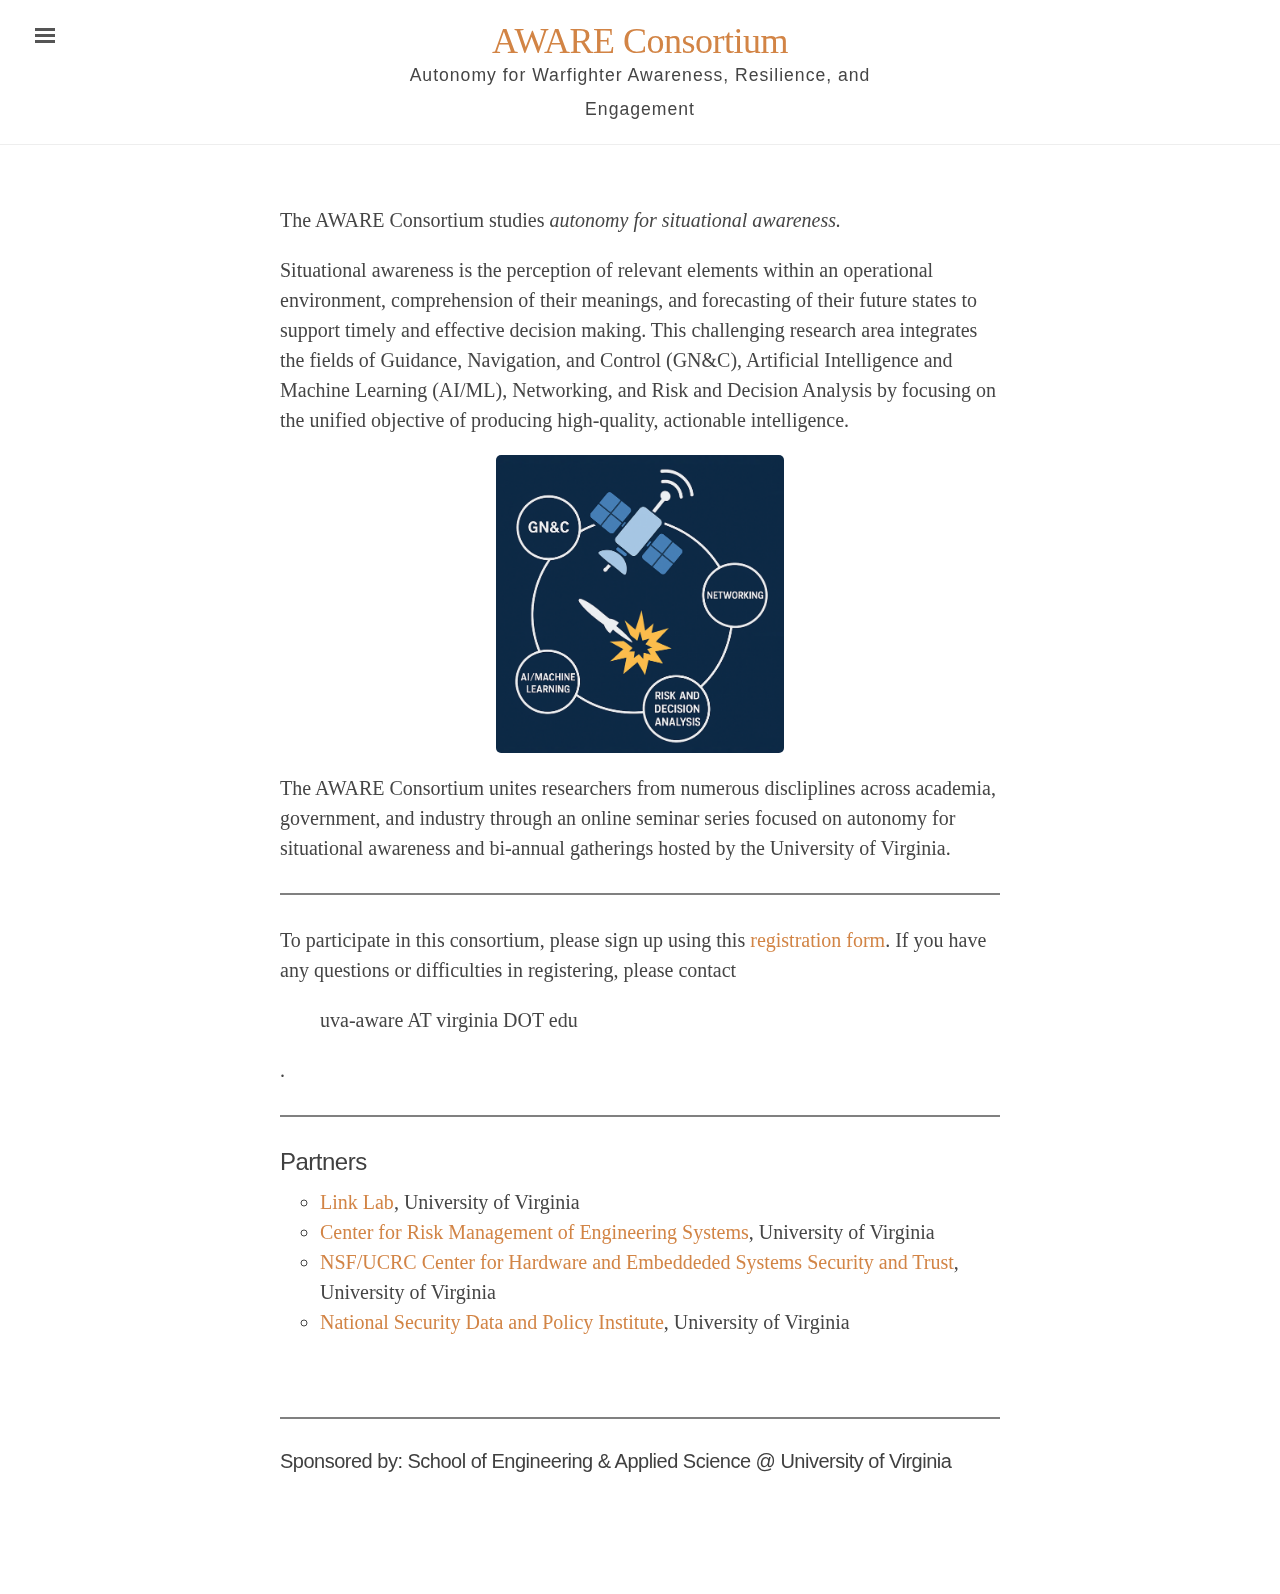
<file: index.html>
<!DOCTYPE html>
<html lang="en-us">

  <head prefix="og: http://ogp.me/ns#; dc: http://purl.org/dc/terms/#">
  
  
  <!-- Canonical link to help search engines -->
  <link rel="canonical" href="https://uva-aware.github.io/" />

  <!-- Basic meta elements -->
  <meta charset="utf-8" />

  <!-- Enable responsiveness on mobile devices -->
  <meta name="viewport" content="width=device-width,initial-scale=1.0,shrink-to-fit=no" />

  <title>
    
      UVa AWARE
    
  </title>

  <!-- Dublin Core metadata for Zotero -->
  <meta property="dc:title" content="AWARE Consortium" />
  <meta property="dc:creator" content="Frank Lagor" />
  <meta property="dc:identifier" content="https://uva-aware.github.io/" />
  
  
  
  <meta property="dc:source" content="AWARE Consortium" />

  <!-- Open Graph Metadata -->
  <meta property="og:title" content="AWARE Consortium" />
  <meta property="og:url" content="https://uva-aware.github.io/" />
  <meta property="og:image" content="https://uva-aware.github.io/logo.png" />
  <meta property="og:image:width" content="110" />
  <meta property="og:image:height" content="200" />
 

  <meta property="og:description" content="AWARE Consortium">
  <meta property="og:type" content="website" />


  <!-- CSS link -->
  <link rel="stylesheet" href="assets/style.css" />

  <!-- Icons -->
  <link rel="apple-touch-icon-precomposed" sizes="180x180" href="/assets/apple-touch-icon-precomposed.png" />
  <Link rel="shortcut icon" href="/assets/favicon.ico" />

  <!-- Rss -->
  <link rel="alternate" type="application/rss+xml" title="RSS" href="https://uva-aware.github.io/atom.xml" />
</head>


  <body class="theme-base-orange">

    <!-- This if statement decides which sidebar to use -->
    
    <!--
  Target for toggling the sidebar `.sidebar-checkbox` is for regular styles, `#sidebar-checkbox` for
  behavior.
-->
<input type="checkbox" class="sidebar-checkbox" id="sidebar-checkbox">

<!-- Toggleable sidebar -->
<aside class="sidebar" id="sidebar">
  <div class="sidebar-item">
    <p>AWARE Consortium</p>
  </div>

  <nav class="sidebar-nav">
    <a class="sidebar-nav-item" href="index.html">About</a>   
    <a class="sidebar-nav-item" href="participants.html">Participants</a>
    <a class="sidebar-nav-item" href="onlineSeminar.html">Seminar Series</a>
    
        
      
    
      
    
      
    
      
    

    <!-- The code below is used for manually entered links  -->
    <!-- <span style='cursor:pointer;' onclick="javascript:var hypothesis = document.createElement('script'); -->
    <!--   hypothesis.setAttribute('src','https://hypothes.is/embed.js'); -->
    <!--   document.head.appendChild(hypothesis);"><a class="sidebar-nav-item">Annotate me</a></span> -->

  <!--
    <a class="sidebar-nav-item" href="https://via.hypothes.is/https://uvaml.github.io//" data-proofer-ignore>Annotate me</a>
    <script src="https://hypothes.is/embed.js" async></script>
  -->

  <!--   <a class="sidebar-nav-item" href="https://github.com/minicomp/ed" target="_blank">GitHub project</a> -->
  <!-- </nav> -->

  <div class="sidebar-item">
    <p>
      Built with <a href="https://minicomp.github.io/ed/">Ed.</a> Distributed under an MIT license.
    </p>
  </div>
</aside>

    

    <!--
      Wrap is the content to shift when toggling the sidebar. We wrap the content to avoid any CSS
      collisions with our real content.
    -->
    <div class="wrap">
      <header class="masthead">
        <div class="container">
          <h3 class="masthead-title">
            <a href="index.html" title="Home">AWARE Consortium</a>
            <br><small>Autonomy for Warfighter Awareness, Resilience, and Engagement</small>
          </h3>
        </div>
      </header>

      <main class="container content" id="main">
        <div class="introduction">
	
	  
  <!-- <h1>hi.</h1> -->
  <p align="bottom">
    The AWARE Consortium studies <em> autonomy for situational awareness.</em>
  </p>

	<p>
	  Situational awareness is the perception of relevant elements within an operational environment, comprehension of their meanings, and forecasting of their future states to support timely and effective decision making. This challenging research area integrates the fields of Guidance, Navigation, and Control (GN&ampC), Artificial Intelligence and Machine Learning (AI/ML), Networking, and Risk and Decision Analysis by focusing on the unified objective of producing high-quality, actionable intelligence. 
	</p>
		    <center>
	<img src="assets/logoSmall.png" alt="Graphic of AWARE disciplines" style="width: 40%; height: auto;">
	</center>
	  <p>
	      The AWARE Consortium unites researchers from numerous discliplines across academia, government, and industry through an online seminar series focused on autonomy for situational awareness and bi-annual gatherings hosted by the University of Virginia. 
	    </p>


  
  	<hr style="height:2px;border-width:0;color:gray;background-color:gray">
  <p>
    To participate in this consortium, please sign up using this <a href="https://virginia.az1.qualtrics.com/jfe/form/SV_09EQVuzhOEUPhyK">registration form</a>.  If you have any questions or difficulties in registering, please contact <ul> uva-aware AT virginia DOT edu </ul>.
  </p>

</div>

<hr style="height:2px;border-width:0;color:gray;background-color:gray">

<div class="toc">
  <h2>Partners</h2>
  <ul class="texts">
    <li class="text-title">
      <a href="https://engineering.virginia.edu/labs-groups/link-lab"> Link Lab</a>, University of Virginia
    </li>
    <li class="text-title">
      <a href="https://engineering.virginia.edu/centers-institutes/center-risk-management-engineering-systems"> Center for Risk Management of Engineering Systems</a>, University of Virginia
    </li>
    <li class="text-title">
      <a href="https://engineering.virginia.edu/centers-institutes/center-risk-management-engineering-systems/center-hardware-and-embedded-systems-security-and-trust"> NSF/UCRC Center for Hardware and Embeddeded Systems Security and Trust</a>, University of Virginia
    </li>
	<li class="text-title">
      <a href="https://nationalsecurity.virginia.edu/"> National Security Data and Policy Institute</a>, University of Virginia
    </li>  
  </ul>
  
  </div>

<hr style="height:2px;border-width:0;color:gray;background-color:gray">

<div class="sponsorship">
  <!-- <H1>hi.</h1> -->
<h3>Sponsored by: School of Engineering & Applied Science @ University of Virginia</h3></br>
  
</div>

      </main>
    </div>

    <label for="sidebar-checkbox" class="sidebar-toggle"></label>

    <script>

    // Highlight search Query
    var url = window.location.href;
      if (url.lastIndexOf("?q=") > 0) {
        // get the index of the parameter, add three (to account for length)
        var stringloc = url.lastIndexOf("?q=") + 3;
        // get the substring (query) and decode
        var searchquery = decodeURIComponent(url.substr(stringloc));
        // regex matches at beginning of line, end of line or word boundary, useful for poetry
        var regex = new RegExp("(?:^|\\b)(" + searchquery + ")(?:$|\\b)", "gim");
        // get, add mark and then set content
        var content = document.getElementById("main").innerHTML;
        document.getElementById("main").innerHTML = content.replace(regex, "<mark>$1</mark>");
      }

      // Toggle sidebar
      (function(document) {
        var toggle = document.querySelector('.sidebar-toggle');
        var sidebar = document.querySelector('#sidebar');
        var checkbox = document.querySelector('#sidebar-checkbox');

        document.addEventListener('click', function(e) {
          var target = e.target;

          if(!checkbox.checked ||
             !sidebar.contains(target) ||
             (target === checkbox || target === toggle)) return;

          checkbox.checked = false;
        }, false);
      })(document);
    </script>

<!-- Facebook SDK for JavaScript -->
<script>
  window.fbAsyncInit = function() {
    FB.init({
      appId      : '589495744558280',
      xfbml      : true,
      version    : 'v2.6'
    });
  };

  (function(d, s, id){
     var js, fjs = d.getElementsByTagName(s)[0];
     if (d.getElementById(id)) {return;}
     js = d.createElement(s); js.id = id;
     js.src = "//connect.facebook.net/en_US/sdk.js";
     fjs.parentNode.insertBefore(js, fjs);
   }(document, 'script', 'facebook-jssdk'));
</script>
  </body>
</html>
</file>
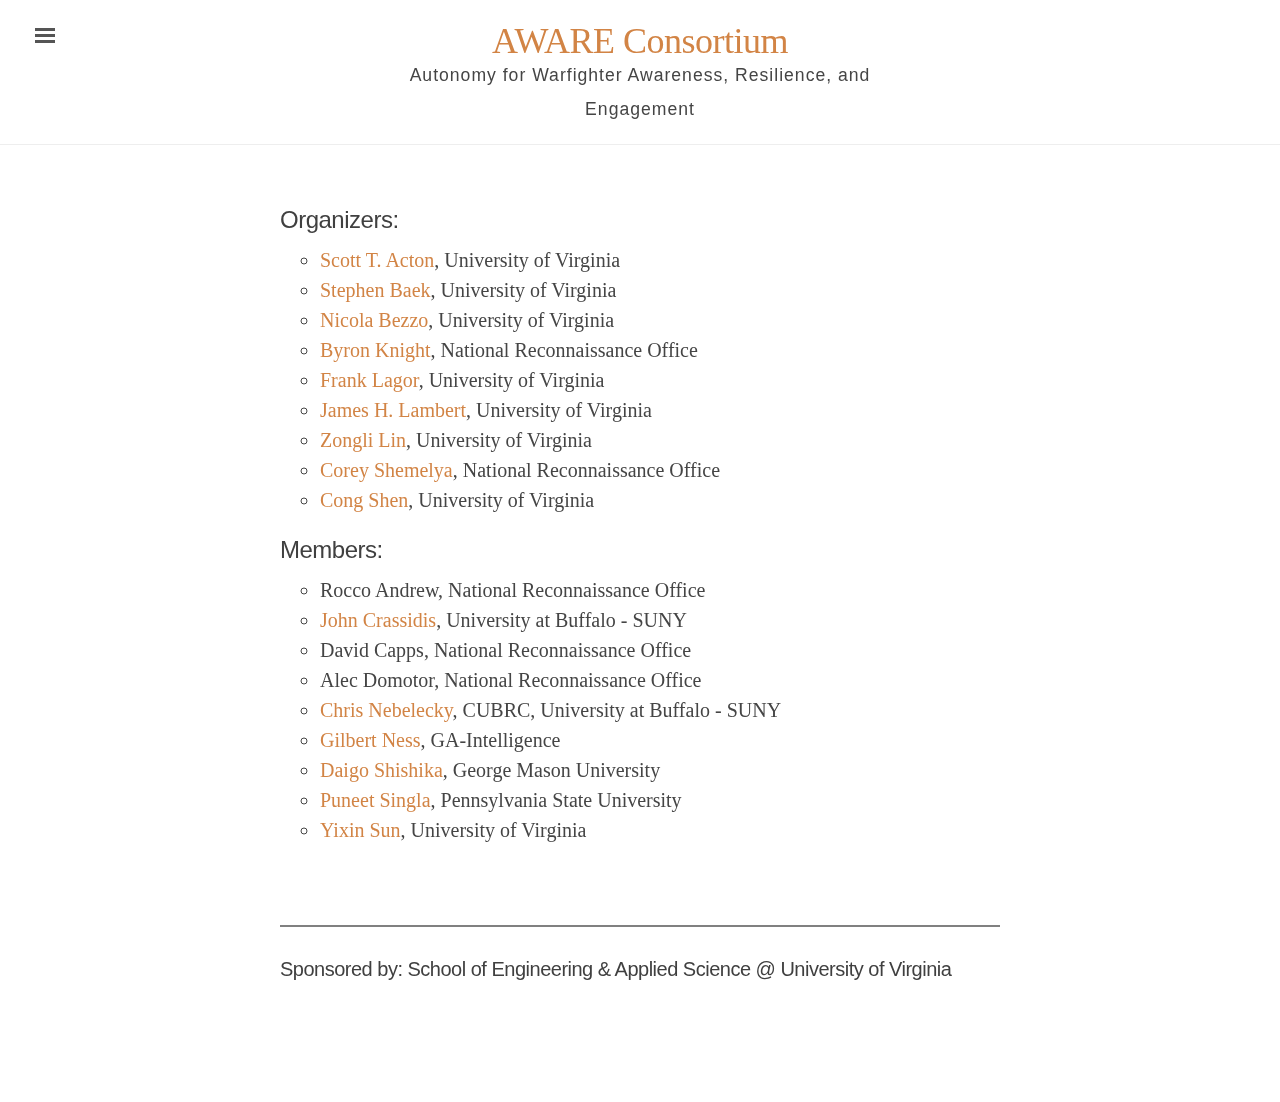
<file: members.html>
<!DOCTYPE html>
<html lang="en-us">

  <head prefix="og: http://ogp.me/ns#; dc: http://purl.org/dc/terms/#">
  
  
  <!-- Canonical link to help search engines -->
  <link rel="canonical" href="https://uva-aware.github.io/" />

  <!-- Basic meta elements -->
  <meta charset="utf-8" />

  <!-- Enable responsiveness on mobile devices -->
  <meta name="viewport" content="width=device-width,initial-scale=1.0,shrink-to-fit=no" />

  <title>
    
      UVa AWARE
    
  </title>

  <!-- Dublin Core metadata for Zotero -->
  <meta property="dc:title" content="AWARE Consortium" />
  <meta property="dc:creator" content="Frank Lagor" />
  <meta property="dc:identifier" content="https://uva-aware.github.io/" />
  
  
  
  <meta property="dc:source" content="AWARE Consortium" />

  <!-- Open Graph Metadata -->
  <meta property="og:title" content="AWARE Consortium" />
  <meta property="og:url" content="https://uva-aware.github.io/" />
  <meta property="og:image" content="https://uva-aware.github.io/logo.png" />
  <meta property="og:image:width" content="110" />
  <meta property="og:image:height" content="200" />
 

  <meta property="og:description" content="AWARE Consortium">
  <meta property="og:type" content="website" />


  <!-- CSS link -->
  <link rel="stylesheet" href="assets/style.css" />

  <!-- Icons -->
  <link rel="apple-touch-icon-precomposed" sizes="180x180" href="/assets/apple-touch-icon-precomposed.png" />
  <Link rel="shortcut icon" href="/assets/favicon.ico" />

  <!-- Rss -->
  <link rel="alternate" type="application/rss+xml" title="RSS" href="https://uva-aware.github.io/atom.xml" />
</head>


  <body class="theme-base-orange">

    <!-- This if statement decides which sidebar to use -->
    
    <!--
  Target for toggling the sidebar `.sidebar-checkbox` is for regular styles, `#sidebar-checkbox` for
  behavior.
-->
<input type="checkbox" class="sidebar-checkbox" id="sidebar-checkbox">

<!-- Toggleable sidebar -->
<aside class="sidebar" id="sidebar">
  <div class="sidebar-item">
    <p>AWARE Consortium</p>
  </div>

  <nav class="sidebar-nav">
    <a class="sidebar-nav-item" href="index.html">About</a>   
    <a class="sidebar-nav-item" href="members.html">Members</a>
    <a class="sidebar-nav-item" href="onlineSeminar.html">Seminar Series</a>
    
        
      
    
      
    
      
    
      
    

    <!-- The code below is used for manually entered links  -->
    <!-- <span style='cursor:pointer;' onclick="javascript:var hypothesis = document.createElement('script'); -->
    <!--   hypothesis.setAttribute('src','https://hypothes.is/embed.js'); -->
    <!--   document.head.appendChild(hypothesis);"><a class="sidebar-nav-item">Annotate me</a></span> -->

  <!--
    <a class="sidebar-nav-item" href="https://via.hypothes.is/https://uvaml.github.io//" data-proofer-ignore>Annotate me</a>
    <script src="https://hypothes.is/embed.js" async></script>
  -->

  <!--   <a class="sidebar-nav-item" href="https://github.com/minicomp/ed" target="_blank">GitHub project</a> -->
  <!-- </nav> -->

  <div class="sidebar-item">
    <p>
      Built with <a href="https://minicomp.github.io/ed/">Ed.</a> Distributed under an MIT license.
    </p>
  </div>
</aside>

    

    <!--
      Wrap is the content to shift when toggling the sidebar. We wrap the content to avoid any CSS
      collisions with our real content.
    -->
    <div class="wrap">
      <header class="masthead">
        <div class="container">
          <h3 class="masthead-title">
            <a href="index.html" title="Home">AWARE Consortium</a>
            <br><small>Autonomy for Warfighter Awareness, Resilience, and Engagement</small>
          </h3>
        </div>
      </header>

      <main class="container content" id="main">
<div class="toc">
  <h2>Organizers:</h2>
  <ul class="texts">
    <li class="text-title">
      <a href="https://engineering.virginia.edu/faculty/scott-t-acton"> Scott T. Acton</a>, University of Virginia
    </li>
    <li class="text-title">
      <a href="https://engineering.virginia.edu/faculty/stephen-baek"> Stephen Baek</a>, University of Virginia
    </li>
    <li class="text-title">
      <a href="https://engineering.virginia.edu/faculty/nicola-bezzo"> Nicola Bezzo</a>, University of Virginia
    </li>
   <li class="text-title">
      <a href="https://aiaa.org/people/byron-f-knight/"> Byron Knight</a>, National Reconnaissance Office
   </li>
    <li class="text-title">
      <a href="https://engineering.virginia.edu/faculty/frank-lagor"> Frank Lagor</a>, University of Virginia
    </li>
    <li class="text-title">
      <a href="https://engineering.virginia.edu/faculty/james-h-lambert"> James H. Lambert</a>, University of Virginia
    </li>
    <li class="text-title">
      <a href="https://engineering.virginia.edu/faculty/zongli-lin"> Zongli Lin</a>, University of Virginia
    </li>
    <li class="text-title">
      <a href="https://www.linkedin.com/in/corey-shemelya-69016838/"> Corey Shemelya</a>, National Reconnaissance Office
    </li>
    <li class="text-title">
      <a href="https://engineering.virginia.edu/faculty/cong-shen"> Cong Shen</a>, University of Virginia
    </li>

  
    
  </ul>

  

  <h2>Members:</h2>
  <ul class="texts">
	<li class="text-title">
      Rocco Andrew, National Reconnaissance Office
    </li>  
    <li class="text-title">
      <a href="https://engineering.buffalo.edu/mechanical-aerospace/people/faculty/j-crassidis.html"> John Crassidis</a>, University at Buffalo - SUNY
    </li>
	<li class="text-title">
      David Capps, National Reconnaissance Office
    </li>
	<li class="text-title">
      Alec Domotor, National Reconnaissance Office
    </li>
	<li class="text-title">
      <a href="https://engineering.buffalo.edu/mechanical-aerospace/people/faculty/adjunct.host.html/content/shared/engineering/mechanical-aerospace/profiles/nebelecky-chris.detail.html"> Chris Nebelecky</a>, CUBRC, University at Buffalo - SUNY
    </li>
	<li class="text-title">
      <a href="https://www.ga-intelligence.com/people/gilbert-ness">Gilbert Ness</a>, GA-Intelligence
    </li>
    <li class="text-title">
      <a href="https://volgenau.gmu.edu/profiles/dshishik"> Daigo Shishika</a>, George Mason University
    </li>
    </li>
    <li class="text-title">
      <a href="https://www.aero.psu.edu/department/directory-detail-g.aspx?q=pxs433"> Puneet Singla</a>, Pennsylvania State University
    </li>
	<li class="text-title">
      <a href="https://engineering.virginia.edu/faculty/yixin-sun"> Yixin Sun</a>, University of Virginia
    </li>

  </ul>
</div>
	
<hr style="height:2px;border-width:0;color:gray;background-color:gray">



<div class="sponsorship">
  <!-- <h1>hi.</h1> -->
  <h3>Sponsored by: School of Engineering & Applied Science @ University of Virginia</h3></br>

  </div>


      </main>
    </div>

    <label for="sidebar-checkbox" class="sidebar-toggle"></label>

    <script>

    // Highlight search Query
    var url = window.location.href;
      if (url.lastIndexOf("?q=") > 0) {
        // get the index of the parameter, add three (to account for length)
        var stringloc = url.lastIndexOf("?q=") + 3;
        // get the substring (query) and decode
        var searchquery = decodeURIComponent(url.substr(stringloc));
        // regex matches at beginning of line, end of line or word boundary, useful for poetry
        var regex = new RegExp("(?:^|\\b)(" + searchquery + ")(?:$|\\b)", "gim");
        // get, add mark and then set content
        var content = document.getElementById("main").innerHTML;
        document.getElementById("main").innerHTML = content.replace(regex, "<mark>$1</mark>");
      }

      // Toggle sidebar
      (function(document) {
        var toggle = document.querySelector('.sidebar-toggle');
        var sidebar = document.querySelector('#sidebar');
        var checkbox = document.querySelector('#sidebar-checkbox');

        document.addEventListener('click', function(e) {
          var target = e.target;

          if(!checkbox.checked ||
             !sidebar.contains(target) ||
             (target === checkbox || target === toggle)) return;

          checkbox.checked = false;
        }, false);
      })(document);
    </script>

<!-- Facebook SDK for JavaScript -->
<script>
  window.fbAsyncInit = function() {
    FB.init({
      appId      : '589495744558280',
      xfbml      : true,
      version    : 'v2.6'
    });
  };

  (function(d, s, id){
     var js, fjs = d.getElementsByTagName(s)[0];
     if (d.getElementById(id)) {return;}
     js = d.createElement(s); js.id = id;
     js.src = "//connect.facebook.net/en_US/sdk.js";
     fjs.parentNode.insertBefore(js, fjs);
   }(document, 'script', 'facebook-jssdk'));
</script>
  </body>
</html>
</file>
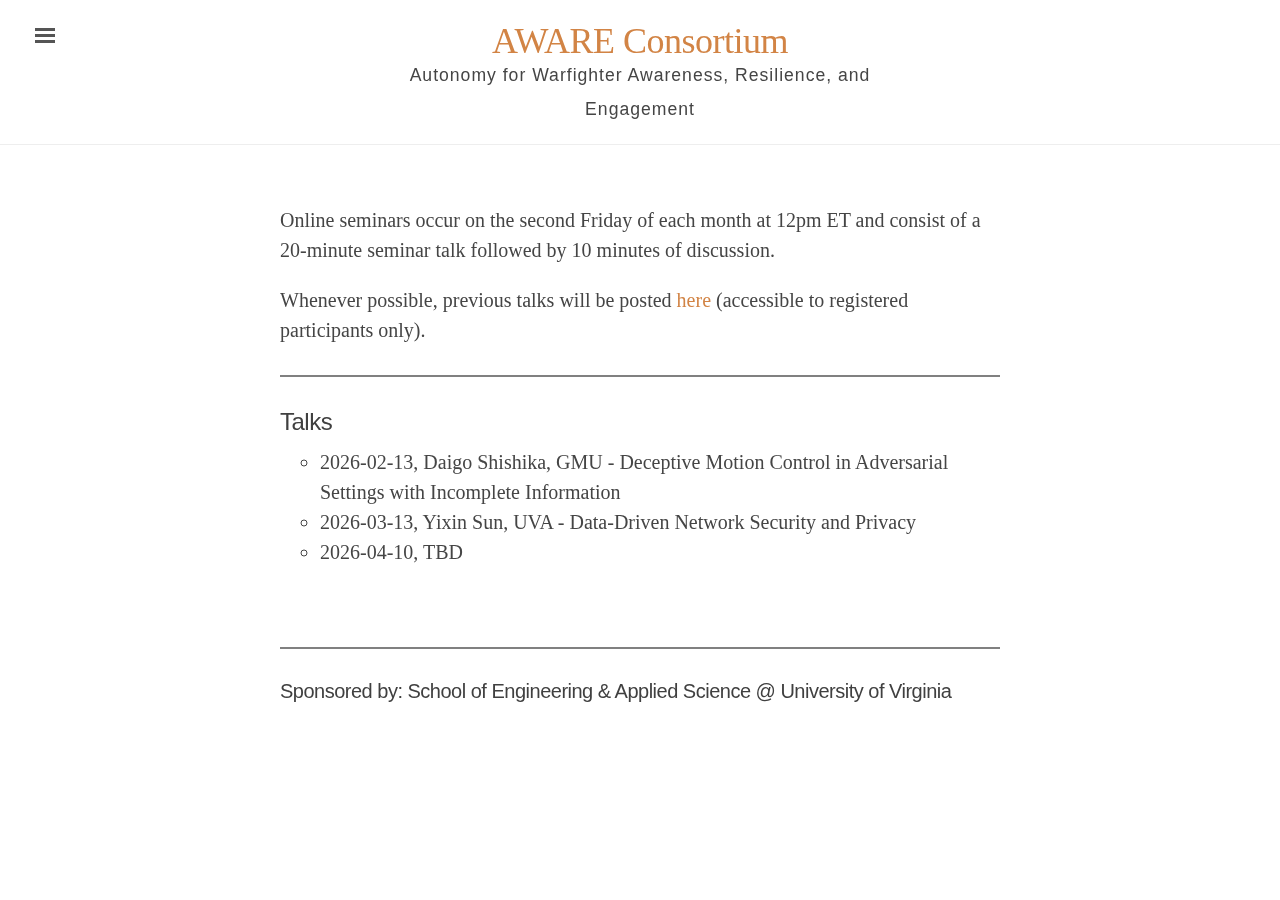
<file: onlineSeminar.html>
<!DOCTYPE html>
<html lang="en-us">

  <head prefix="og: http://ogp.me/ns#; dc: http://purl.org/dc/terms/#">
  
  
  <!-- Canonical link to help search engines -->
  <link rel="canonical" href="https://uva-aware.github.io/" />

  <!-- Basic meta elements -->
  <meta charset="utf-8" />

  <!-- Enable responsiveness on mobile devices -->
  <meta name="viewport" content="width=device-width,initial-scale=1.0,shrink-to-fit=no" />

  <title>
    
      UVa AWARE
    
  </title>

  <!-- Dublin Core metadata for Zotero -->
  <meta property="dc:title" content="AWARE Consortium" />
  <meta property="dc:creator" content="Frank Lagor" />
  <meta property="dc:identifier" content="https://uva-aware.github.io/" />
  
  
  
  <meta property="dc:source" content="AWARE Consortium" />

  <!-- Open Graph Metadata -->
  <meta property="og:title" content="AWARE Consortium" />
  <meta property="og:url" content="https://uva-aware.github.io/" />
  <meta property="og:image" content="https://uva-aware.github.io/logo.png" />
  <meta property="og:image:width" content="110" />
  <meta property="og:image:height" content="200" />
 

  <meta property="og:description" content="AWARE Consortium">
  <meta property="og:type" content="website" />


  <!-- CSS link -->
  <link rel="stylesheet" href="assets/style.css" />

  <!-- Icons -->
  <link rel="apple-touch-icon-precomposed" sizes="180x180" href="/assets/apple-touch-icon-precomposed.png" />
  <Link rel="shortcut icon" href="/assets/favicon.ico" />

  <!-- Rss -->
  <link rel="alternate" type="application/rss+xml" title="RSS" href="https://uva-aware.github.io/atom.xml" />
</head>


  <body class="theme-base-orange">

    <!-- This if statement decides which sidebar to use -->
    
    <!--
  Target for toggling the sidebar `.sidebar-checkbox` is for regular styles, `#sidebar-checkbox` for
  behavior.
-->
<input type="checkbox" class="sidebar-checkbox" id="sidebar-checkbox">

<!-- Toggleable sidebar -->
<aside class="sidebar" id="sidebar">
  <div class="sidebar-item">
    <p>AWARE Consortium</p>
  </div>

  <nav class="sidebar-nav">
    <a class="sidebar-nav-item" href="index.html">About</a>   
    <a class="sidebar-nav-item" href="participants.html">Participants</a>
    <a class="sidebar-nav-item" href="onlineSeminar.html">Seminar Series</a>
    
        
      
    
      
    
      
    
      
    

    <!-- The code below is used for manually entered links  -->
    <!-- <span style='cursor:pointer;' onclick="javascript:var hypothesis = document.createElement('script'); -->
    <!--   hypothesis.setAttribute('src','https://hypothes.is/embed.js'); -->
    <!--   document.head.appendChild(hypothesis);"><a class="sidebar-nav-item">Annotate me</a></span> -->

  <!--
    <a class="sidebar-nav-item" href="https://via.hypothes.is/https://uvaml.github.io//" data-proofer-ignore>Annotate me</a>
    <script src="https://hypothes.is/embed.js" async></script>
  -->

  <!--   <a class="sidebar-nav-item" href="https://github.com/minicomp/ed" target="_blank">GitHub project</a> -->
  <!-- </nav> -->

  <div class="sidebar-item">
    <p>
      Built with <a href="https://minicomp.github.io/ed/">Ed.</a> Distributed under an MIT license.
    </p>
  </div>
</aside>

    

    <!--
      Wrap is the content to shift when toggling the sidebar. We wrap the content to avoid any CSS
      collisions with our real content.
    -->
    <div class="wrap">
      <header class="masthead">
        <div class="container">
          <h3 class="masthead-title">
            <a href="index.html" title="Home">AWARE Consortium</a>
            <br><small>Autonomy for Warfighter Awareness, Resilience, and Engagement</small>
          </h3>
        </div>
      </header>

      <main class="container content" id="main">
        <div class="introduction">
	  <p>Online seminars occur on the second Friday of each month at 12pm ET and consist of a 20-minute seminar talk followed by 10 minutes of discussion.
	    </p>
	  
	  <p>Whenever possible, previous talks will be posted <a href="https://virginia.box.com/s/d4rf2qox7i5r2q55jfbrifjdxpcrzxff" target="_blank">here</a> (accessible to registered participants only).</p>
</div>
	
	<hr style="height:2px;border-width:0;color:gray;background-color:gray">

	
<div class="toc">
  
  <h2>Talks</h2>
  <ul class="texts">
    
    <li class="text-title"> 2026-02-13, Daigo Shishika, GMU - Deceptive Motion Control in Adversarial Settings with Incomplete Information
    </li>
    <li class="text-title"> 2026-03-13, Yixin Sun, UVA - Data-Driven Network Security and Privacy
    </li>
	<li class="text-title"> 2026-04-10, TBD
    </li>
    
  </ul>
</div>


<!---
<div class="toc">
  <h2>Past Talks</h2>
  <ul class="texts">
    
    
    
    <li class="text-title"> 2025-11-19
      <a href="https://engineering.virginia.edu/faculty/prasanna-balachandran">Prasanna Balachandran</a> : 
      <a href="/pasttalks/2025-11-19/"> Materials Science and AI: Promises, Pitfalls, and Paths Forward</a>
    </li>
    
  </ul>
</div>
--->


<hr style="height:2px;border-width:0;color:gray;background-color:gray">



<div class="sponsorship">
  <!-- <h1>hi.</h1> -->
  <h3>Sponsored by: School of Engineering & Applied Science @ University of Virginia</h3></br>
  
</div>

      </main>
    </div>

    <label for="sidebar-checkbox" class="sidebar-toggle"></label>

    <script>

    // Highlight search Query
    var url = window.location.href;
      if (url.lastIndexOf("?q=") > 0) {
        // get the index of the parameter, add three (to account for length)
        var stringloc = url.lastIndexOf("?q=") + 3;
        // get the substring (query) and decode
        var searchquery = decodeURIComponent(url.substr(stringloc));
        // regex matches at beginning of line, end of line or word boundary, useful for poetry
        var regex = new RegExp("(?:^|\\b)(" + searchquery + ")(?:$|\\b)", "gim");
        // get, add mark and then set content
        var content = document.getElementById("main").innerHTML;
        document.getElementById("main").innerHTML = content.replace(regex, "<mark>$1</mark>");
      }

      // Toggle sidebar
      (function(document) {
        var toggle = document.querySelector('.sidebar-toggle');
        var sidebar = document.querySelector('#sidebar');
        var checkbox = document.querySelector('#sidebar-checkbox');

        document.addEventListener('click', function(e) {
          var target = e.target;

          if(!checkbox.checked ||
             !sidebar.contains(target) ||
             (target === checkbox || target === toggle)) return;

          checkbox.checked = false;
        }, false);
      })(document);
    </script>

<!-- Facebook SDK for JavaScript -->
<script>
  window.fbAsyncInit = function() {
    FB.init({
      appId      : '589495744558280',
      xfbml      : true,
      version    : 'v2.6'
    });
  };

  (function(d, s, id){
     var js, fjs = d.getElementsByTagName(s)[0];
     if (d.getElementById(id)) {return;}
     js = d.createElement(s); js.id = id;
     js.src = "//connect.facebook.net/en_US/sdk.js";
     fjs.parentNode.insertBefore(js, fjs);
   }(document, 'script', 'facebook-jssdk'));
</script>
  </body>
</html>
</file>
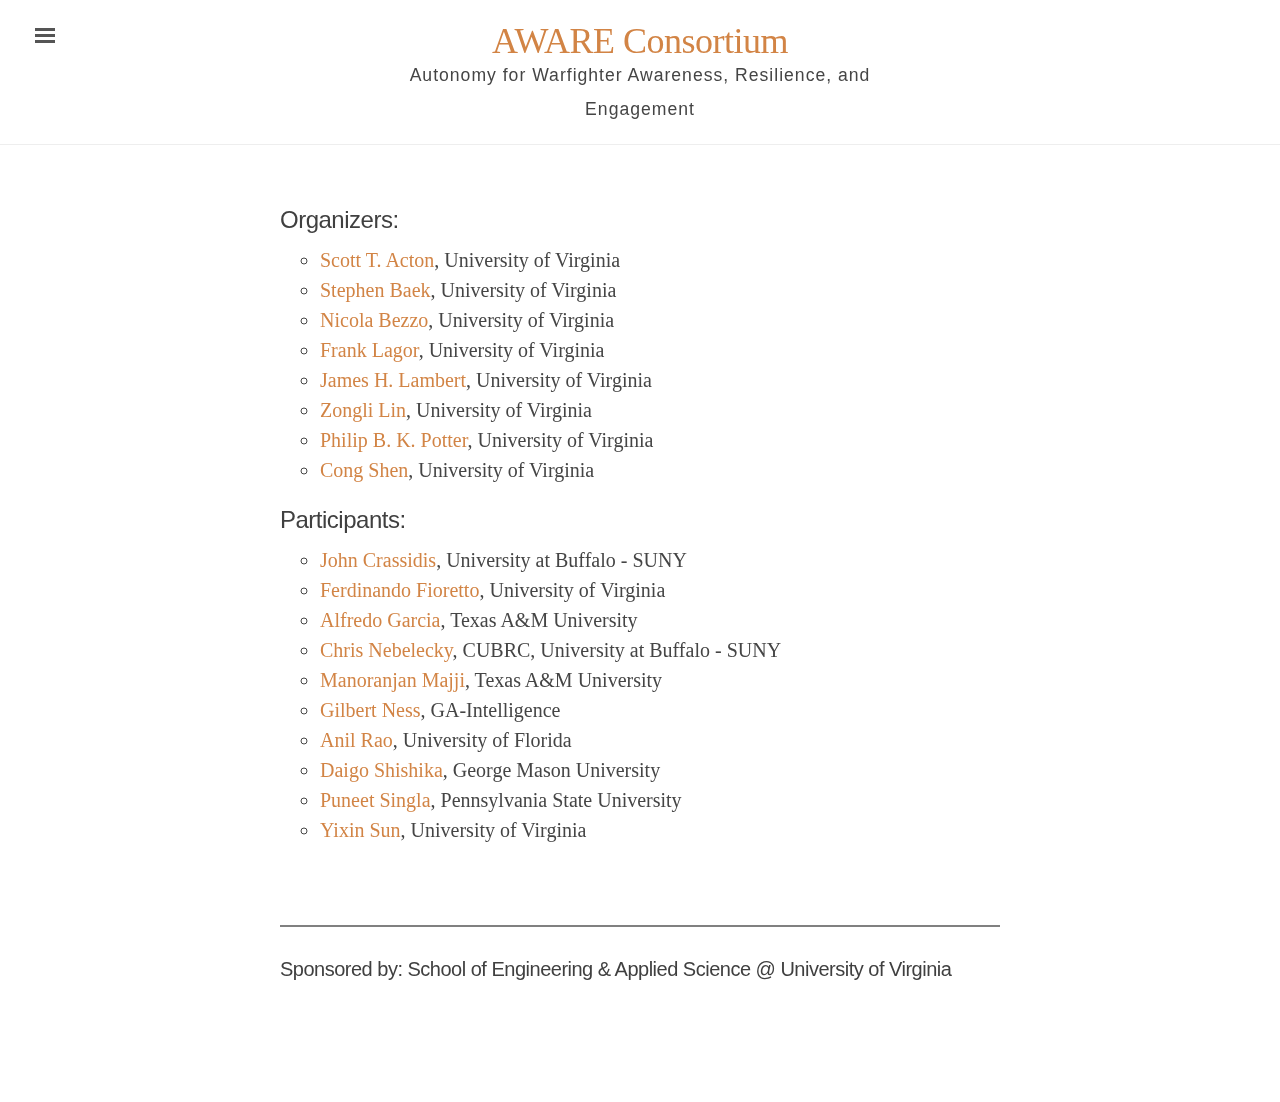
<file: participants.html>
<!DOCTYPE html>
<html lang="en-us">

  <head prefix="og: http://ogp.me/ns#; dc: http://purl.org/dc/terms/#">
  
  
  <!-- Canonical link to help search engines -->
  <link rel="canonical" href="https://uva-aware.github.io/" />

  <!-- Basic meta elements -->
  <meta charset="utf-8" />

  <!-- Enable responsiveness on mobile devices -->
  <meta name="viewport" content="width=device-width,initial-scale=1.0,shrink-to-fit=no" />

  <title>
    
      UVa AWARE
    
  </title>

  <!-- Dublin Core metadata for Zotero -->
  <meta property="dc:title" content="AWARE Consortium" />
  <meta property="dc:creator" content="Frank Lagor" />
  <meta property="dc:identifier" content="https://uva-aware.github.io/" />
  
  
  
  <meta property="dc:source" content="AWARE Consortium" />

  <!-- Open Graph Metadata -->
  <meta property="og:title" content="AWARE Consortium" />
  <meta property="og:url" content="https://uva-aware.github.io/" />
  <meta property="og:image" content="https://uva-aware.github.io/logo.png" />
  <meta property="og:image:width" content="110" />
  <meta property="og:image:height" content="200" />
 

  <meta property="og:description" content="AWARE Consortium">
  <meta property="og:type" content="website" />


  <!-- CSS link -->
  <link rel="stylesheet" href="assets/style.css" />

  <!-- Icons -->
  <link rel="apple-touch-icon-precomposed" sizes="180x180" href="/assets/apple-touch-icon-precomposed.png" />
  <Link rel="shortcut icon" href="/assets/favicon.ico" />

  <!-- Rss -->
  <link rel="alternate" type="application/rss+xml" title="RSS" href="https://uva-aware.github.io/atom.xml" />
</head>


  <body class="theme-base-orange">

    <!-- This if statement decides which sidebar to use -->
    
    <!--
  Target for toggling the sidebar `.sidebar-checkbox` is for regular styles, `#sidebar-checkbox` for
  behavior.
-->
<input type="checkbox" class="sidebar-checkbox" id="sidebar-checkbox">

<!-- Toggleable sidebar -->
<aside class="sidebar" id="sidebar">
  <div class="sidebar-item">
    <p>AWARE Consortium</p>
  </div>

  <nav class="sidebar-nav">
    <a class="sidebar-nav-item" href="index.html">About</a>   
    <a class="sidebar-nav-item" href="participants.html">Participants</a>
    <a class="sidebar-nav-item" href="onlineSeminar.html">Seminar Series</a>
    
        
      
    
      
    
      
    
      
    

    <!-- The code below is used for manually entered links  -->
    <!-- <span style='cursor:pointer;' onclick="javascript:var hypothesis = document.createElement('script'); -->
    <!--   hypothesis.setAttribute('src','https://hypothes.is/embed.js'); -->
    <!--   document.head.appendChild(hypothesis);"><a class="sidebar-nav-item">Annotate me</a></span> -->

  <!--
    <a class="sidebar-nav-item" href="https://via.hypothes.is/https://uvaml.github.io//" data-proofer-ignore>Annotate me</a>
    <script src="https://hypothes.is/embed.js" async></script>
  -->

  <!--   <a class="sidebar-nav-item" href="https://github.com/minicomp/ed" target="_blank">GitHub project</a> -->
  <!-- </nav> -->

  <div class="sidebar-item">
    <p>
      Built with <a href="https://minicomp.github.io/ed/">Ed.</a> Distributed under an MIT license.
    </p>
  </div>
</aside>

    

    <!--
      Wrap is the content to shift when toggling the sidebar. We wrap the content to avoid any CSS
      collisions with our real content.
    -->
    <div class="wrap">
      <header class="masthead">
        <div class="container">
          <h3 class="masthead-title">
            <a href="index.html" title="Home">AWARE Consortium</a>
            <br><small>Autonomy for Warfighter Awareness, Resilience, and Engagement</small>
          </h3>
        </div>
      </header>

      <main class="container content" id="main">
<div class="toc">
  <h2>Organizers:</h2>
  <ul class="texts">
    <li class="text-title">
      <a href="https://engineering.virginia.edu/faculty/scott-t-acton"> Scott T. Acton</a>, University of Virginia
    </li>
    <li class="text-title">
      <a href="https://engineering.virginia.edu/faculty/stephen-baek"> Stephen Baek</a>, University of Virginia
    </li>
    <li class="text-title">
      <a href="https://engineering.virginia.edu/faculty/nicola-bezzo"> Nicola Bezzo</a>, University of Virginia
    </li>
    <li class="text-title">
      <a href="https://engineering.virginia.edu/faculty/frank-lagor"> Frank Lagor</a>, University of Virginia
    </li>
    <li class="text-title">
      <a href="https://engineering.virginia.edu/faculty/james-h-lambert"> James H. Lambert</a>, University of Virginia
    </li>
    <li class="text-title">
      <a href="https://engineering.virginia.edu/faculty/zongli-lin"> Zongli Lin</a>, University of Virginia
    </li>
	<li class="text-title">
      <a href="https://nationalsecurity.virginia.edu/philip-bk-potter"> Philip B. K. Potter</a>, University of Virginia
    </li>
    <li class="text-title">
      <a href="https://engineering.virginia.edu/faculty/cong-shen"> Cong Shen</a>, University of Virginia
    </li>

  
    
  </ul>

  

  <h2>Participants:</h2>
  <ul class="texts">
    <li class="text-title">
      <a href="https://engineering.buffalo.edu/mechanical-aerospace/people/faculty/j-crassidis.html"> John Crassidis</a>, University at Buffalo - SUNY
    </li>
	<li class="text-title">
      <a href="https://nandofioretto.github.io/"> Ferdinando Fioretto</a>, University of Virginia
    </li>
	<li class="text-title">
      <a href="https://engineering.tamu.edu/industrial/profiles/garcia-alfredo.html"> Alfredo Garcia</a>, Texas A&M University
    </li>
	<li class="text-title">
      <a href="https://engineering.buffalo.edu/mechanical-aerospace/people/faculty/adjunct.host.html/content/shared/engineering/mechanical-aerospace/profiles/nebelecky-chris.detail.html"> Chris Nebelecky</a>, CUBRC, University at Buffalo - SUNY
	</li>  
	<li class="text-title">
      <a href="https://engineering.tamu.edu/aerospace/profiles/majji-manoranjan.html"> Manoranjan Majji</a>, Texas A&M University
    </li>
	<li class="text-title">
      <a href="https://www.ga-intelligence.com/people/gilbert-ness">Gilbert Ness</a>, GA-Intelligence
    </li>
	<li class="text-title">
      <a href="https://www.anilvrao.com/"> Anil Rao</a>, University of Florida
    </li>
    <li class="text-title">
      <a href="https://volgenau.gmu.edu/profiles/dshishik"> Daigo Shishika</a>, George Mason University
    </li>
    </li>
    <li class="text-title">
      <a href="https://www.aero.psu.edu/department/directory-detail-g.aspx?q=pxs433"> Puneet Singla</a>, Pennsylvania State University
    </li>
	<li class="text-title">
      <a href="https://engineering.virginia.edu/faculty/yixin-sun"> Yixin Sun</a>, University of Virginia
    </li>

  </ul>
</div>
	
<hr style="height:2px;border-width:0;color:gray;background-color:gray">



<div class="sponsorship">
  <!-- <h1>hi.</h1> -->
  <h3>Sponsored by: School of Engineering & Applied Science @ University of Virginia</h3></br>

  </div>


      </main>
    </div>

    <label for="sidebar-checkbox" class="sidebar-toggle"></label>

    <script>

    // Highlight search Query
    var url = window.location.href;
      if (url.lastIndexOf("?q=") > 0) {
        // get the index of the parameter, add three (to account for length)
        var stringloc = url.lastIndexOf("?q=") + 3;
        // get the substring (query) and decode
        var searchquery = decodeURIComponent(url.substr(stringloc));
        // regex matches at beginning of line, end of line or word boundary, useful for poetry
        var regex = new RegExp("(?:^|\\b)(" + searchquery + ")(?:$|\\b)", "gim");
        // get, add mark and then set content
        var content = document.getElementById("main").innerHTML;
        document.getElementById("main").innerHTML = content.replace(regex, "<mark>$1</mark>");
      }

      // Toggle sidebar
      (function(document) {
        var toggle = document.querySelector('.sidebar-toggle');
        var sidebar = document.querySelector('#sidebar');
        var checkbox = document.querySelector('#sidebar-checkbox');

        document.addEventListener('click', function(e) {
          var target = e.target;

          if(!checkbox.checked ||
             !sidebar.contains(target) ||
             (target === checkbox || target === toggle)) return;

          checkbox.checked = false;
        }, false);
      })(document);
    </script>

<!-- Facebook SDK for JavaScript -->
<script>
  window.fbAsyncInit = function() {
    FB.init({
      appId      : '589495744558280',
      xfbml      : true,
      version    : 'v2.6'
    });
  };

  (function(d, s, id){
     var js, fjs = d.getElementsByTagName(s)[0];
     if (d.getElementById(id)) {return;}
     js = d.createElement(s); js.id = id;
     js.src = "//connect.facebook.net/en_US/sdk.js";
     fjs.parentNode.insertBefore(js, fjs);
   }(document, 'script', 'facebook-jssdk'));
</script>
  </body>
</html>
</file>
<file: assets/style.css>
*{-webkit-box-sizing:border-box;-moz-box-sizing:border-box;box-sizing:border-box}html,body{margin:0;padding:0;overflow-x:hidden}html{font-family:"Palatino Linotype","Book Antiqua",Palatino,serif;font-size:1em;line-height:1.5}@media (min-width: 38em){html{font-size:1.25em}}body{color:#454545;background-color:#fff;-webkit-text-size-adjust:100%;-ms-text-size-adjust:100%}.content{margin-bottom:4rem}.wrap{position:relative;width:100%}.container{max-width:32rem;padding-left:1rem;padding-right:1rem;margin-left:auto;margin-right:auto}@media (min-width: 56em){.container{max-width:38rem}}a,.text-title a{color:#841212;text-decoration:none}a:hover,a:focus{text-decoration:underline}h1,h2,h3,h4,h5,h6{font-family:sans-serif;margin-bottom:.5rem;font-weight:normal;color:#404040;letter-spacing:-.025rem;line-height:1.25;text-rendering:optimizeLegibility}h1,h1.text-title{font-size:1.4rem}h2{margin-top:1rem;font-size:1.2rem}h3,h4,h5,h6{margin-top:1rem;font-size:1rem}h3{margin-top:1.5rem}p{margin-top:0;margin-bottom:1rem}ul{list-style:circle}ul,ol{margin-top:0;margin-bottom:1rem}hr{position:relative;margin:1.5rem 0;border:0;border-top:1px solid #eee;border-bottom:1px solid #fff}mark{color:white;background-color:#841212}blockquote{padding:0rem 1.5rem 0rem 2rem;margin:0 0 20px 0;color:#454545;border-left:none;font-style:italic}blockquote p:last-child{margin-bottom:0}@media (min-width: 30em){blockquote{padding-right:5rem;padding-left:1.25rem}}img{display:block;max-width:100%;margin:0 0 1rem;border-radius:5px}table{margin-bottom:1rem;width:100%;border:1px solid #e5e5e5;border-collapse:collapse}td,th{padding:.25rem .5rem;border:1px solid #e5e5e5}tbody tr:nth-child(odd) td,tbody tr:nth-child(odd) th{background-color:#f9f9f9}.masthead{border-bottom:1px solid #eee;margin-bottom:3rem;padding-top:26px;padding-bottom:1rem;text-align:center}.masthead-title{color:#505050;font-family:"Palatino Linotype","Book Antiqua",Palatino,serif;font-size:1.8rem;line-height:.777em;margin-top:2em;margin-bottom:0;margin-right:0;margin-left:0;text-align:center}.masthead-title small{color:#454545;display:none;font-family:sans-serif;font-size:.88rem;font-weight:normal;letter-spacing:.05rem}@media (min-width: 320px){.masthead-title{margin-top:2px;margin-right:15%;margin-left:15%}}@media (min-width: 48em){.masthead-title small{display:inline}}.sidebar{position:fixed;top:0;bottom:0;left:-14rem;width:14rem;visibility:hidden;overflow-y:auto;font-family:"PT Sans", Helvetica, Arial, sans-serif;font-size:.875rem;color:rgba(255,255,255,0.6);background-color:#202020;-webkit-transition:all .3s ease-in-out;transition:all .3s ease-in-out}@media (min-width: 30em){.sidebar{font-size:.75rem}}.sidebar{background-color:#841212}.sidebar a{font-weight:normal;color:#fff}.sidebar-item{padding:1rem}.sidebar-item p:last-child{margin-bottom:0}.sidebar-nav{border-bottom:1px solid rgba(255,255,255,0.1)}.sidebar-nav-item{display:block;padding:.5rem 1rem;border-top:1px solid rgba(255,255,255,0.1)}a.sidebar-nav-item-toc{color:rgba(255,255,255,0.8)}.sidebar-nav-item.active,a.sidebar-nav-item:hover,a.sidebar-nav-item:focus{text-decoration:none;background-color:rgba(255,255,255,0.1);border-color:transparent}@media (min-width: 48em){.sidebar-item{padding:1.5rem}.sidebar-nav-item{padding-left:1.5rem;padding-right:1.5rem}}.sidebar-checkbox{display:none}.sidebar-toggle{position:absolute;top:.8rem;left:1rem;display:block;padding:.25rem .75rem;color:#505050;background-color:#fff;border-radius:.25rem;cursor:pointer}.sidebar-toggle:before{display:inline-block;width:1rem;height:.75rem;content:"";background-image:-webkit-linear-gradient(to bottom, #555, #555 20%, #fff 20%, #fff 40%, #555 40%, #555 60%, #fff 60%, #fff 80%, #555 80%, #555 100%);background-image:-moz-linear-gradient(to bottom, #555, #555 20%, #fff 20%, #fff 40%, #555 40%, #555 60%, #fff 60%, #fff 80%, #555 80%, #555 100%);background-image:-ms-linear-gradient(to bottom, #555, #555 20%, #fff 20%, #fff 40%, #555 40%, #555 60%, #fff 60%, #fff 80%, #555 80%, #555 100%);background-image:linear-gradient(to bottom, #555, #555 20%, #fff 20%, #fff 40%, #555 40%, #555 60%, #fff 60%, #fff 80%, #555 80%, #555 100%)}.sidebar-toggle:active,#sidebar-checkbox:focus ~ .sidebar-toggle,#sidebar-checkbox:checked ~ .sidebar-toggle{color:#fff;background-color:#555}.sidebar-toggle:active:before,#sidebar-checkbox:focus ~ .sidebar-toggle:before,#sidebar-checkbox:checked ~ .sidebar-toggle:before{background-image:-webkit-linear-gradient(to bottom, #fff, #fff 20%, #555 20%, #555 40%, #fff 40%, #fff 60%, #555 60%, #555 80%, #fff 80%, #fff 100%);background-image:-moz-linear-gradient(to bottom, #fff, #fff 20%, #555 20%, #555 40%, #fff 40%, #fff 60%, #555 60%, #555 80%, #fff 80%, #fff 100%);background-image:-ms-linear-gradient(to bottom, #fff, #fff 20%, #555 20%, #555 40%, #fff 40%, #fff 60%, #555 60%, #555 80%, #fff 80%, #fff 100%);background-image:linear-gradient(to bottom, #fff, #fff 20%, #555 20%, #555 40%, #fff 40%, #fff 60%, #555 60%, #555 80%, #fff 80%, #fff 100%)}@media (min-width: 30.1em){.sidebar-toggle{position:fixed}}@media print{.sidebar-toggle{display:none}}.wrap,.sidebar,.sidebar-toggle{-webkit-backface-visibility:hidden;-ms-backface-visibility:hidden;backface-visibility:hidden}.wrap,.sidebar-toggle{-webkit-transition:-webkit-transform .3s ease-in-out;transition:transform .3s ease-in-out}#sidebar-checkbox:checked+.sidebar{z-index:10;visibility:visible}#sidebar-checkbox:checked ~ .sidebar,#sidebar-checkbox:checked ~ .wrap,#sidebar-checkbox:checked ~ .sidebar-toggle{-webkit-transform:translateX(14rem);-ms-transform:translateX(14rem);transform:translateX(14rem)}.layout-reverse .sidebar{left:auto;right:-14rem}.layout-reverse .sidebar-toggle{left:auto;right:1rem}.layout-reverse #sidebar-checkbox:checked ~ .sidebar,.layout-reverse #sidebar-checkbox:checked ~ .wrap,.layout-reverse #sidebar-checkbox:checked ~ .sidebar-toggle{-webkit-transform:translateX(-14rem);-ms-transform:translateX(-14rem);transform:translateX(-14rem)}.sidebar-overlay #sidebar-checkbox:checked ~ .wrap{-webkit-transform:translateX(0);-ms-transform:translateX(0);transform:translateX(0)}.sidebar-overlay #sidebar-checkbox:checked ~ .sidebar-toggle{box-shadow:0 0 0 .25rem #fff}.sidebar-overlay #sidebar-checkbox:checked ~ .sidebar{box-shadow:0.25rem 0 0.5rem rgba(0,0,0,0.1)}.layout-reverse.sidebar-overlay #sidebar-checkbox:checked ~ .sidebar{box-shadow:-0.25rem 0 0.5rem rgba(0,0,0,0.1)}p.centered{text-align:center}p.larger{font-size:1.6rem}p.large{font-size:1.4rem}p.small{font-size:0.8rem}div.poem,.poem,div.narrative,.narrative{margin-bottom:5rem}div.toc{margin-bottom:4rem}.poem ul,.poetry ul,ul.poetry{list-style:none;list-style-type:none;padding-left:1rem;text-indent:-1rem}.poem span[class^='indent-'],.poetry span[class^='indent-']{margin:0}.indent-1{padding-left:1rem}.indent-2{padding-left:2rem}.indent-3{padding-left:3rem}.indent-4{padding-left:4rem}.indent-5{padding-left:5rem}.indent-6{padding-left:6rem}.indent-7{padding-left:7rem}.indent-8{padding-left:8rem}.indent-9{padding-left:9rem}.indent-10{padding-left:10rem}.poem .byline,.poetry .byline{font-style:italic;font-weight:normal;letter-spacing:0;margin-top:-.5rem}sub,sup{font-size:75%;line-height:0;position:relative;vertical-align:baseline}sup{top:-0.5em}.footnotes{line-height:1.2rem;font-size:0.9rem;letter-spacing:.01rem}.footnotes .foot-block{display:inline-block;padding:0 4rem 0 2rem;margin-bottom:.8rem;font-style:italic}a.footnote{padding-left:.1rem;font-size:.66rem}ol.bibliography{list-style-type:none;padding-left:1rem;text-indent:-1rem}ins,.add{color:#288828;font-style:italic}del,.delete{text-decoration:line-through;color:#AA3232}u,.underline{text-decoration:underline}li.centered{text-align:center}li.speaker,li.speakerGroup{text-align:center;padding-top:1.2em}li.speakerGroup{margin-bottom:-1.6em}li.attribution{text-align:right;list-style:none;padding:0rem 1.5rem 0rem 2rem;margin:0 0 20px 0;color:#454545}li.prose{list-style-position:inside;margin-left:-1em;text-indent:0}li.prose-indent{text-indent:2rem}.theme-base-red .sidebar,.theme-base-red .sidebar-toggle:active,.theme-base-red #sidebar-checkbox:checked ~ .sidebar-toggle{background-color:#ac4142}.theme-base-red .container a,.theme-base-red .sidebar-toggle,.theme-base-red .related-posts li a:hover{color:#ac4142}.theme-base-orange .sidebar,.theme-base-orange .sidebar-toggle:active{background-color:#d28445}.theme-base-orange .container a,.theme-base-orange .sidebar-toggle,.theme-base-orange .related-posts li a:hover{color:#d28445}.theme-base-green .sidebar,.theme-base-green .sidebar-toggle:active{background-color:#90a959}.theme-base-green .container a,.theme-base-green .sidebar-toggle,.theme-base-green .related-posts li a:hover{color:#90a959}.theme-base-cyan .sidebar,.theme-base-cyan .sidebar-toggle:active{background-color:#75b5aa}.theme-base-cyan .container a,.theme-base-cyan .sidebar-toggle,.theme-base-cyan .related-posts li a:hover{color:#75b5aa}.theme-base-blue .sidebar,.theme-base-blue .sidebar-toggle:active{background-color:#6a9fb5}.theme-base-blue .container a,.theme-base-blue .sidebar-toggle,.theme-base-blue .related-posts li a:hover{color:#6a9fb5}.theme-base-magenta .sidebar,.theme-base-magenta .sidebar-toggle:active{background-color:#aa759f}.theme-base-magenta .container a,.theme-base-magenta .sidebar-toggle,.theme-base-magenta .related-posts li a:hover{color:#aa759f}.theme-base-brown .sidebar,.theme-base-brown .sidebar-toggle:active{background-color:#8f5536}.theme-base-brown .container a,.theme-base-brown .sidebar-toggle,.theme-base-brown .related-posts li a:hover{color:#8f5536}.highlight .hll{background-color:#ffc}.highlight .c{color:#999}.highlight .err{color:#a00;background-color:#faa}.highlight .k{color:#069}.highlight .o{color:#555}.highlight .cm{color:#09f;font-style:italic}.highlight .cp{color:#099}.highlight .c1{color:#999}.highlight .cs{color:#999}.highlight .gd{background-color:#fcc;border:1px solid #c00}.highlight .ge{font-style:italic}.highlight .gr{color:red}.highlight .gh{color:#030}.highlight .gi{background-color:#cfc;border:1px solid #0c0}.highlight .go{color:#aaa}.highlight .gp{color:#009}.highlight .gu{color:#030}.highlight .gt{color:#9c6}.highlight .kc{color:#069}.highlight .kd{color:#069}.highlight .kn{color:#069}.highlight .kp{color:#069}.highlight .kr{color:#069}.highlight .kt{color:#078}.highlight .m{color:#f60}.highlight .s{color:#d44950}.highlight .na{color:#4f9fcf}.highlight .nb{color:#366}.highlight .nc{color:#0a8}.highlight .no{color:#360}.highlight .nd{color:#99f}.highlight .ni{color:#999}.highlight .ne{color:#c00}.highlight .nf{color:#c0f}.highlight .nl{color:#99f}.highlight .nn{color:#0cf}.highlight .nt{color:#2f6f9f}.highlight .nv{color:#033}.highlight .ow{color:#000}.highlight .w{color:#bbb}.highlight .mf{color:#f60}.highlight .mh{color:#f60}.highlight .mi{color:#f60}.highlight .mo{color:#f60}.highlight .sb{color:#c30}.highlight .sc{color:#c30}.highlight .sd{color:#c30;font-style:italic}.highlight .s2{color:#c30}.highlight .se{color:#c30}.highlight .sh{color:#c30}.highlight .si{color:#a00}.highlight .sx{color:#c30}.highlight .sr{color:#3aa}.highlight .s1{color:#c30}.highlight .ss{color:#fc3}.highlight .bp{color:#366}.highlight .vc{color:#033}.highlight .vg{color:#033}.highlight .vi{color:#033}.highlight .il{color:#f60}.css .o,.css .o+.nt,.css .nt+.nt{color:#999}code,pre{font-family:Menlo, Monaco, "Courier New", monospace}code{padding:.25em .5em;font-size:85%;color:#bf616a;background-color:#f9f9f9;border-radius:3px}pre{display:block;margin-top:0;margin-bottom:1rem;padding:1rem;font-size:.8rem;line-height:1.4;white-space:pre;white-space:pre-wrap;word-break:break-all;word-wrap:break-word;background-color:#f9f9f9}pre code{padding:0;font-size:100%;color:inherit;background-color:transparent}.gist .gist-file{font-family:Menlo, Monaco, "Courier New", monospace !important}.gist .markdown-body{padding:15px}.gist pre{padding:0;background-color:transparent}.gist .gist-file .gist-data{font-size:.8rem !important;line-height:1.4}.gist code{padding:0;color:inherit;background-color:transparent;border-radius:0}.highlight{margin-bottom:1rem;border-radius:4px}.highlight pre{margin-bottom:0}
</file>
